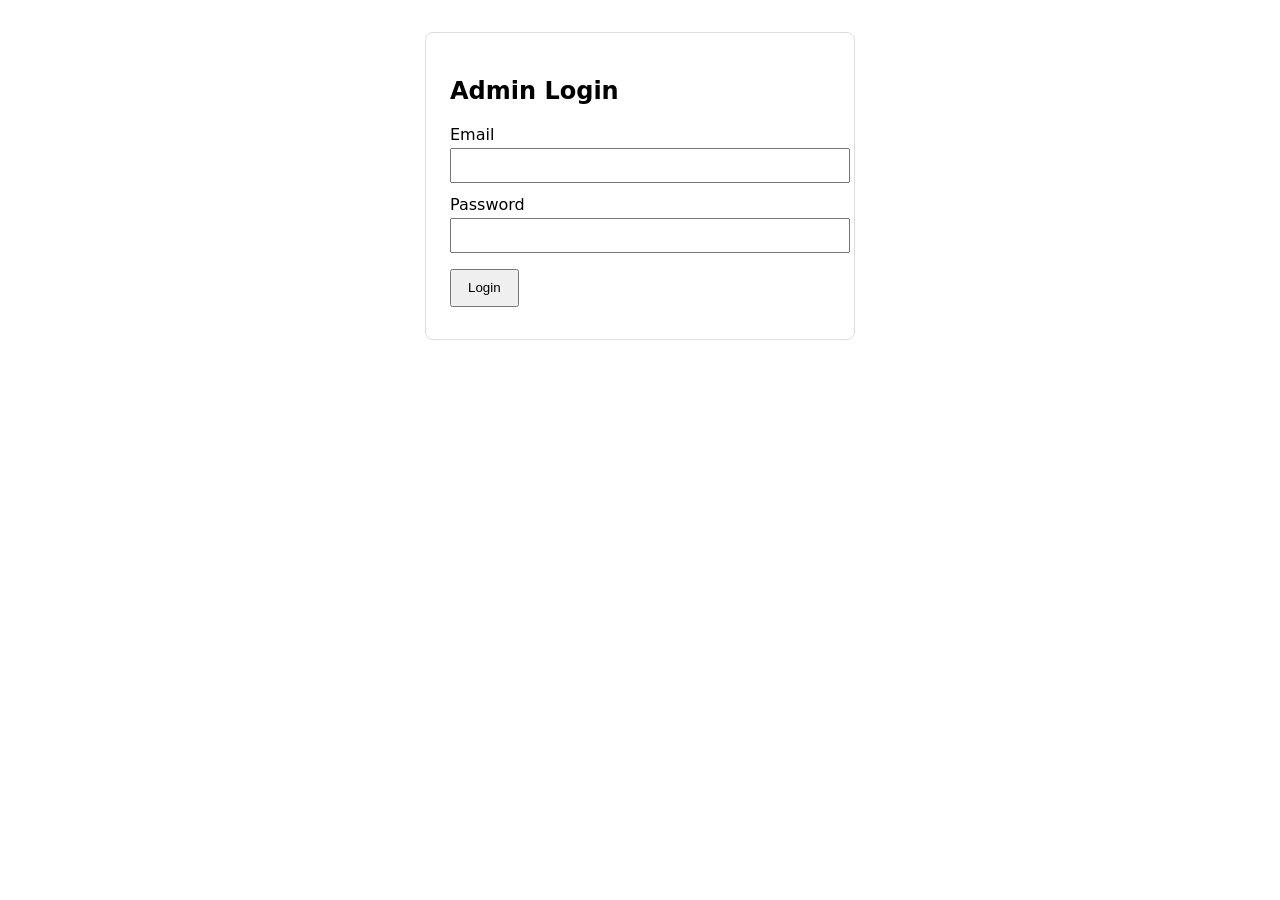
<file: production/admin/login.html>
<!doctype html>
<html>
<head>
  <meta charset="utf-8" />
  <meta name="viewport" content="width=device-width, initial-scale=1" />
  <title>Admin Login</title>
  <style>
    body { font-family: system-ui, Arial, sans-serif; margin: 2rem; }
    .card { max-width: 380px; margin: 2rem auto; padding: 1.5rem; border: 1px solid #ddd; border-radius: 8px; }
    label { display:block; margin-top: .75rem; }
    input { width: 100%; padding: .5rem; margin-top: .25rem; }
    button { margin-top: 1rem; padding: .6rem 1rem; }
    .error { color: #b00020; margin-top: .5rem; }
  </style>
</head>
<body>
  <div class="card">
    <h2>Admin Login</h2>
    <form id="loginForm">
      <label>Email
        <input type="email" id="email" required />
      </label>
      <label>Password
        <input type="password" id="password" required />
      </label>
      <button type="submit">Login</button>
      <div class="error" id="error"></div>
    </form>
  </div>

  <script src="app.js"></script>
  <script>
    document.getElementById('loginForm').addEventListener('submit', async (e)=>{
      e.preventDefault();
      const email = document.getElementById('email').value.trim();
      const password = document.getElementById('password').value;
      const errorEl = document.getElementById('error');
      errorEl.textContent = '';
      try {
        const tokens = await AdminAPI.login(email, password);
        if (tokens && tokens.user && tokens.user.role === 'admin') {
          location.href = 'dashboard.html';
        } else {
          errorEl.textContent = 'Not an admin account';
        }
      } catch (err) {
        errorEl.textContent = err.message || 'Login failed';
      }
    });
  </script>
</body>
</html>
</file>
